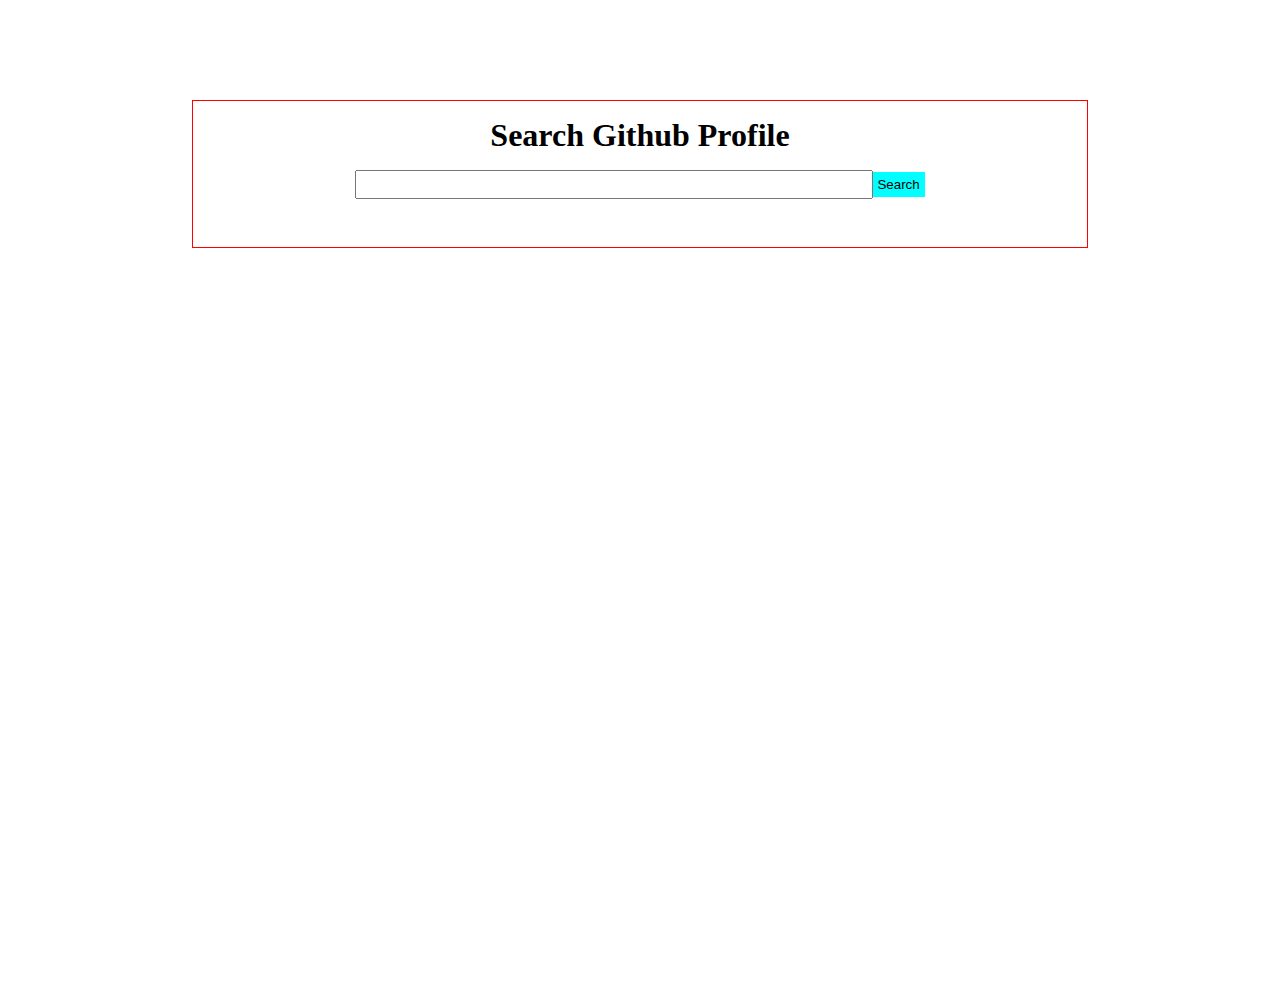
<file: 01_Api_project_Github_user/index.html>
<!DOCTYPE html>
<html lang="en">
<head>
    <meta charset="UTF-8">
    <meta name="viewport" content="width=device-width, initial-scale=1.0">
    <title>Api Project Github search user</title>


   
    <link rel="stylesheet" href="style.css">
</head>
<body> 
    


    <div class="container">


        <h1>search Github profile</h1>


        <div class="input">

          <input type="text" id="inputsearch">
         
           <button id="search">Search</button>

        </div>

<div id="profile-container">

</div>

<div id="loadingelement">  </div>
       
        <!-- profile box and here -->


    </div>
<!-- container end here -->







    <script src="app.js"></script>
   
</body>
</html>
</file>
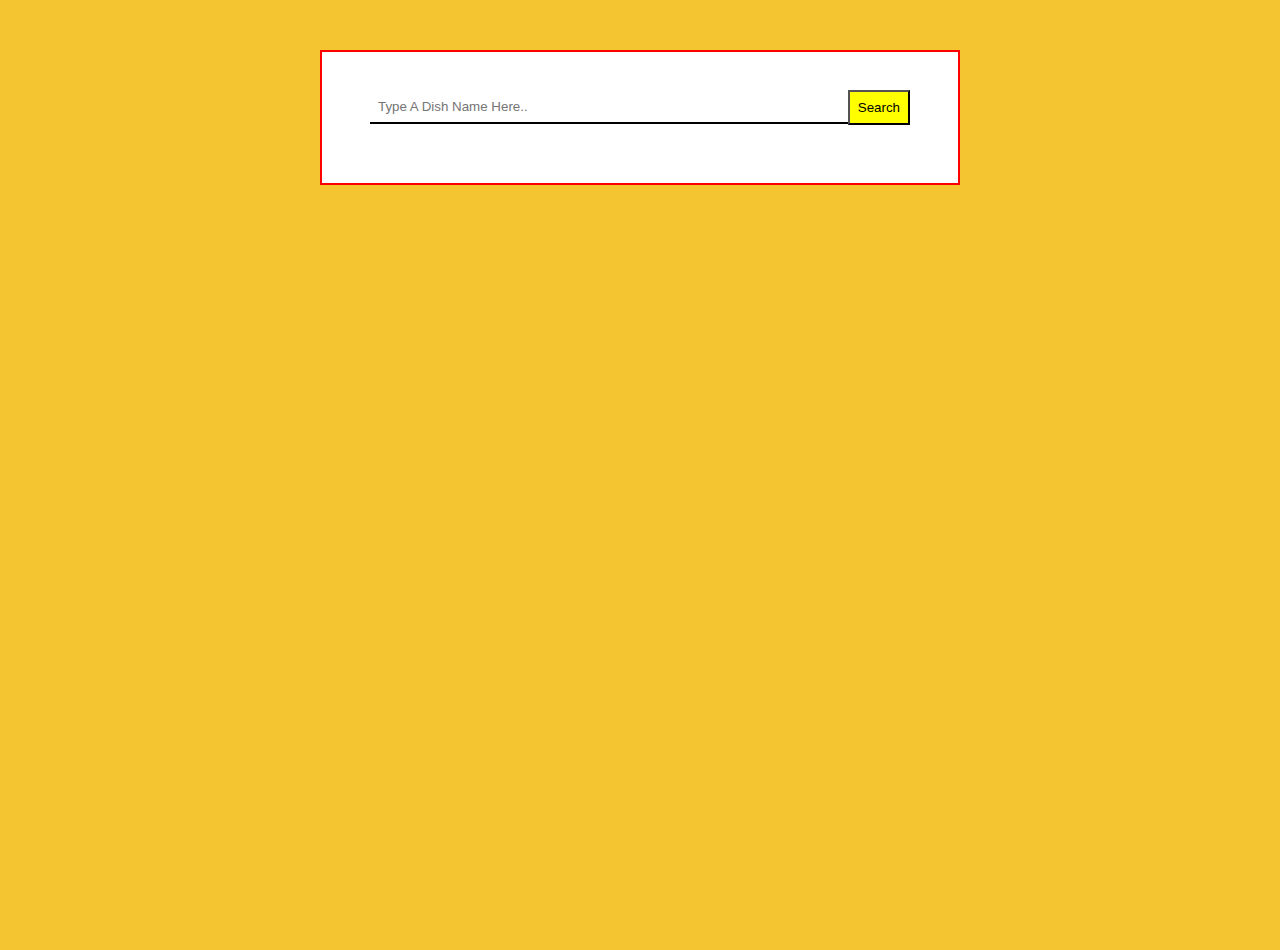
<file: 02_Api_project_Restro/index.html>
<!DOCTYPE html>
<html lang="en">
<head>
    <meta charset="UTF-8">
    <meta name="viewport" content="width=device-width, initial-scale=1.0">
    <title>Recipe Project</title>

    <style>

        *{
            padding: 0;
            margin: 0;
            box-sizing: border-box;
            text-transform: capitalize;
             font-family: sans-serif;
        }

        body{
            background-color: #f4c531;


        }

        html,body{
          width: 100%;

          height: 100%;
        }

        /* .container{ */
             /* background-color: #ffffff;
             font-size: 16px;
             padding: 3em 2.8em;
             width: 90vw;
             max-width: 32em;
             position: relative;
             transform: translateX(-50%);
             left: 50%;
             top: 1em;
             border-radius: 0.6em;
             box-shadow: 0 1.2em rgba(42, 32  , 0, 0.2);
                   
             height: auto;
             width: 50%;
             color: black;
             padding: 2em;
             border: 2px solid red; */

             /* width: 50%;
             height: auto
             ;
             border: 2px solid red;
            } */


            /* .search-container{
               width: 10%;

               display: grid;
               grid-template-columns: 9fr 3fr;
               gap: 1.2em;

            } */


            /* .search-container input{
              font-size: 1em;
              padding: 0.6em;
              border: none;
              width: 100%;
              outline: none;
              overflow: hidden;
              border-bottom: 2px solid #202030;

            } */




            /* #search-button{
              font-size: 1em;
              background-color: #f4c531;
              font-weight: 600 ;
              border-radius: 0.3em;
            }



            /* img{
                display: block;
                /* width: 100%; */
                /* height: 50%;

                object-fit: contain;
                background-repeat: no-repeat;
                background-size: cover;
                width: 50%;
                margin: auto;
                margin: 1.8em  auto 0 auto;
                overflow: hidden;
            }

            #result{
              width: 100%;
              height: 100%;
              overflow: hidden;
            } */ 

            .container{
              width: 50%;
              /* height: 100% ; */
              margin: 50px auto;
              padding: 3rem;
              border: 2px solid red;
              position: relative;
              background: white;

            }




            .search-container{
              display: flex;
              align-items: center;
              justify-content: center;
               position: relative;
               bottom: 10px;
            }

            img{
              width: 50%;
              object-fit: cover;
              background-size: cover;
              background-position: center;
              background-repeat: no-repeat;

            }

            .search-container input{
              width: 90%;

              
              outline: none;
              border: none;

              border-bottom: 2px solid black;
              padding: 0.5rem;


            

            }


            .search-container button{
              padding: 0.5rem;

              background-color: yellow;
              font-weight: 14px;
              cursor: pointer;

            }



            #recipe pre{
              white-space: pre-wrap;
              word-wrap: break-word;
              padding: 2.5em 1.2em 1.2em 1.2em;
            }

           #recipe{
            cursor: pointer;
            position: absolute;
            background-color: #ffff;
            min-height: 100%;
            top: 0;
            left: 0;
            z-index: 2;
            border-radius: 0.6em;
            display: none;
           }

           .details{
            background-color: #f4c531;
            position: relative;
            margin: -4.3em 0 0 0 ;
            text-align: center;
            padding: 0.6em 0 ;
           }

           .details h2{
            font-size: 1.2em;

            font-weight: 600;
           }


           .details h4{
            font-size: 1em ;
            font-weight: 400;
           }
           #hide-recipe{
            font-size: 1em;
            position: relative;
            width: 1.8em;
            height: 1.8em;
            background-color: #f4c531;
            border:none;
            top: 1.2em;
            left: 90%;
            border-radius: 0.3em;
            cursor: pointer;

           }


           #show-recipe{

            cursor: pointer;
            font-size: 1em;
            position: relative;
            left: 75%;

            padding: 0.9wm 0.6em;
            background-color: #f4c531;
            border: none;
            top: 1.5em;
            border-radius: 0.3em;
            font-weight: 600;
            padding: 1em;
           }


           ul{
            font-size: 1em;
            position: relative;
            display: grid;
            grid-template-columns: auto auto;
            gap: 0.8em 1.1em;
            padding: 1.2em 0 0 1.2em;

           }


           @media screen and (max-width:500px) {

            .container{
              font-size: 14px;
           /* display: none; */
            }

            body{
              background-color: red;
            }
            
           }

    </style>
</head>
<body>


    <div class="container">



        <div class="search-container">
            <input type="text" placeholder="Type A Dish Name Here.." id="user-input">

            <button id="search-button">
                Search
            </button>

     
             

        </div> 
        <!-- search-container end here -->
        <div class="result-store">

        <div id="result">



        </div>



     </div>  
     <!-- result parent end here -->


    </div>
    <!-- container end here -->




    <script>

  let result = document.querySelector("#result")

  let search = document.getElementById('search-button');


  let url = "https://www.themealdb.com/api/json/v1/1/search.php?s=";

  
  let userinpt = document.querySelector("#user-input").value;

  

  console.log(result);
  console.log(url);
  console.log(search);
  console.log("user",userinpt);

  // userinpt.addEventListener('onkeyup',function(value){

  //   console.log(value)

  // })


  search.addEventListener('click',function(){
    let userinpt = document.querySelector("#user-input").value;

    if(userinpt.length == 0){
      result.innerHTML = `<h3>input fieled cannot be empty`;

    }else{

     
            
      fetch(url+userinpt)
      
  .then((data)=>{
    return data.json()

  }).then((data)=>{
    // console.log(data.meals[0])

    let mymeal = data.meals[0];

    // console.log(mymeal);
    // console.log(mymeal.strMeals);
    // console.log(mymeal.strArea);
    // console.log(mymeal.strArea);
    // console.log("thumbs me",mymeal.strMealsThumb);
    // console.log(mymeal.strIntructions);

let thumb = mymeal.strMealThumb;

// console.log("i am thumb",thumb)
    let count = 1;

    let ingredients = [];

    for(let i in mymeal){
      let ingredient = "";

      let measure = "";

      if(i.startsWith("strIngredient") && mymeal[i]){


        // console.log("before" ,ingredient,measure)


        ingredient = mymeal[i];

        measure = mymeal[`strMeasure`+count];

        count += 1;


        // console.log("After" ,ingredient,measure)

        ingredients.push(`${measure} ${ingredient}`)

      }
    }

console.log(ingredients)

   
console.log(result.innerHTML = `<img src=${thumb} id="fixed"> 

<div class="details">
<h2>${mymeal.strMeal}</h2>
<h4>${mymeal.strArea}</h4>


  </div>
  <div id="ingredient-con"></div>

    <div id="recipe">
      <button id="hide-recipe">X</button>
      <pre id="instructions">${mymeal.strInstructions}</pre>
  </div>

  <button id="show-recipe">View Recipe</button>

  

`);

let ingredientcon     = document.querySelector('#ingredient-con')


let parent  = document.createElement("ul");

let recipe = document.querySelector("#recipe")
let hiderecipe = document.querySelector("#hide-recipe");

let showrecipe = document.getElementById("show-recipe");


// console.log("inetgr Rahul" ,ingredients)
ingredients.forEach(element => {
  
  let child = document.createElement("li");

  child.innerHTML = element;

  parent.appendChild(child)
  ingredientcon.appendChild(parent)
});

hiderecipe.addEventListener('click',function(){
  recipe.style.display = "none";

})

showrecipe.addEventListener('click',function(){
  recipe.style.display = "block";

})



  })
  .catch((error)=>{
    result.innerHTML = `<h3>Invalid Input</h3>`;
  })

  userinpt = "";

    }

  

})
//   fetch(url )
//   .then((data)=>{
//     return data.json()

//   }).then((data)=>{
//     // console.log(data.meals[0])

//     let mymeal = data.meals[0];

//     console.log(mymeal);
//     console.log(mymeal.strMeals);
//     console.log(mymeal.strArea);
//     console.log(mymeal.strArea);
//     console.log("thumbs me",mymeal.strMealsThumb);
//     console.log(mymeal.strIntructions);

// let thumb = mymeal.strMealThumb;

// // console.log("i am thumb",thumb)
//     let count = 1;

//     let ingredients = [];

//     for(let i in mymeal){
//       let ingredient = "";

//       let measure = "";

//       if(i.startsWith("strIngredient") && mymeal[i]){


//         // console.log("before" ,ingredient,measure)


//         ingredient = mymeal[i];

//         measure = mymeal[`strMeasure`+count];

//         count += 1;


//         // console.log("After" ,ingredient,measure)

//         ingredients.push(`${measure} ${ingredient}`)

//       }
//     }

// console.log(ingredients)

   
// console.log(result.innerHTML = `<img src=${thumb} id="fixed"> 

// <div class="details">
// <h2>${mymeal.strMeal}</h2>
// <h4>${mymeal.strArea}</h4>


//   </div>
//   <div id="ingredient-con"></div>

//     <div id="recipe">
//       <button id="hide-recipe">X</button>
//       <pre id="instructions">${mymeal.strInstructions}</pre>
//   </div>

//   <button id="show-recipe">View Recipe</button>

  

// `);

// let ingredientcon     = document.querySelector('#ingredient-con')


// let parent  = document.createElement("ul");

// let recipe = document.querySelector("#recipe")
// let hiderecipe = document.querySelector("#hide-recipe");

// let showrecipe = document.getElementById("show-recipe");


// // console.log("inetgr Rahul" ,ingredients)
// ingredients.forEach(element => {
  
//   let child = document.createElement("li");

//   child.innerHTML = element;

//   parent.appendChild(child)
//   ingredientcon.appendChild(parent)
// });

// hiderecipe.addEventListener('click',function(){
//   recipe.style.display = "none";

// })

// showrecipe.addEventListener('click',function(){
//   recipe.style.display = "block";

// })



//   })




//   fetch(url +"burger")
//   .then((response)=>{
//     return response.json()
//   })
//   .then((data)=>{
//     // console.log(data)
//     let mymeal = data.meals[0]

//     // console.log(mymeal.starMealThumb)
//     // consle.log(mymeal)
//     // console.log(mymeal.strMeal)
//     // console.log(mymeal.strArea)
//     // console.log(mymeal.strInstructions)


//     let count = 1;

//     let ingredients = [];

//     for(let i in mymeal){
//         let ingrediens = "";

//         let measure = "";

//         if(i.startsWith("strIngredient")&& mymeal[i]){
//          ingrediens = mymeal[i];
//          measure = mymeal[`strMeasure` +count]
//              count += 1;
//              console.log('inger measure',ingrediens,measure)

//              ingredients.push(`${measure} ${ingrediens}`)
//         }
//     }

//     // console.log("dat"ingredients)

//     result.innerHTML = `<img src=${mymeal.starMealThumb}>`;


//     // console.log(mymeal.starMealThumb,"last")
//   })



// console.log("hello",ingredients)



    </script>
    
</body>
</html>
</file>
<file: 01_Api_project_Github_user/style.css>
*{
    padding: 0;
    margin: 0;
    box-sizing: border-box;
    text-transform: capitalize;
}


html,body{
    width: 100%;
    height: 100vh;
}

.container{
    width: 70%;
    height: auto;
    display: flex
    ;
    align-items: center;
    justify-content: center;
    flex-direction: column;
    gap: 1rem;
    margin: 100px auto;
    border: 1px solid red;
    padding: 1rem;
}


.input {
    width: 100%;
    display: flex;
    align-items: center;
    justify-content: center;
}

.input input{
    width: 60%;
    /* border: ; */
    padding: 0.3rem;


    
}

button{
    padding: 0.3rem;
    background-color: aqua;
    border: none;

}

.profile-box{
    padding: 4rem;
    box-shadow: 0 0 1rem rgba(0, 0, 0, 0.1);
    /* display: flex; */
    width: 90%;
    max-width: 60rem;
   
}

/* .profile-box:hover{
    transform: rotate(-2deg) scale(1.01);
    transition: 0.5s ease;

} */

.avatar{
    height: 10rem;
    width: 10rem;
    border-radius: 50%;
    /* background-color: bl; */
}

.avatar img{
    height: 100%;
    width: 100%;
    border-radius:50% ;

}

.top-section{
    display: flex;
    justify-content: space-between;

}

.left{
    display: flex;
    align-items: center;
    font-size: 1.6rem;

}

.left h1{
    font-size: 1.5rem;
}

.top-section button{
    align-self: center;
}

.about{  
    margin: 2rem;

}

.status{
    display: grid;
    grid-template-columns: repeat(auto-fit,minmax(5rem, 1fr));
}


.status-item{
    display: flex;
    flex-direction: column;
    justify-content: center;
    align-items: center;
}
</file>
